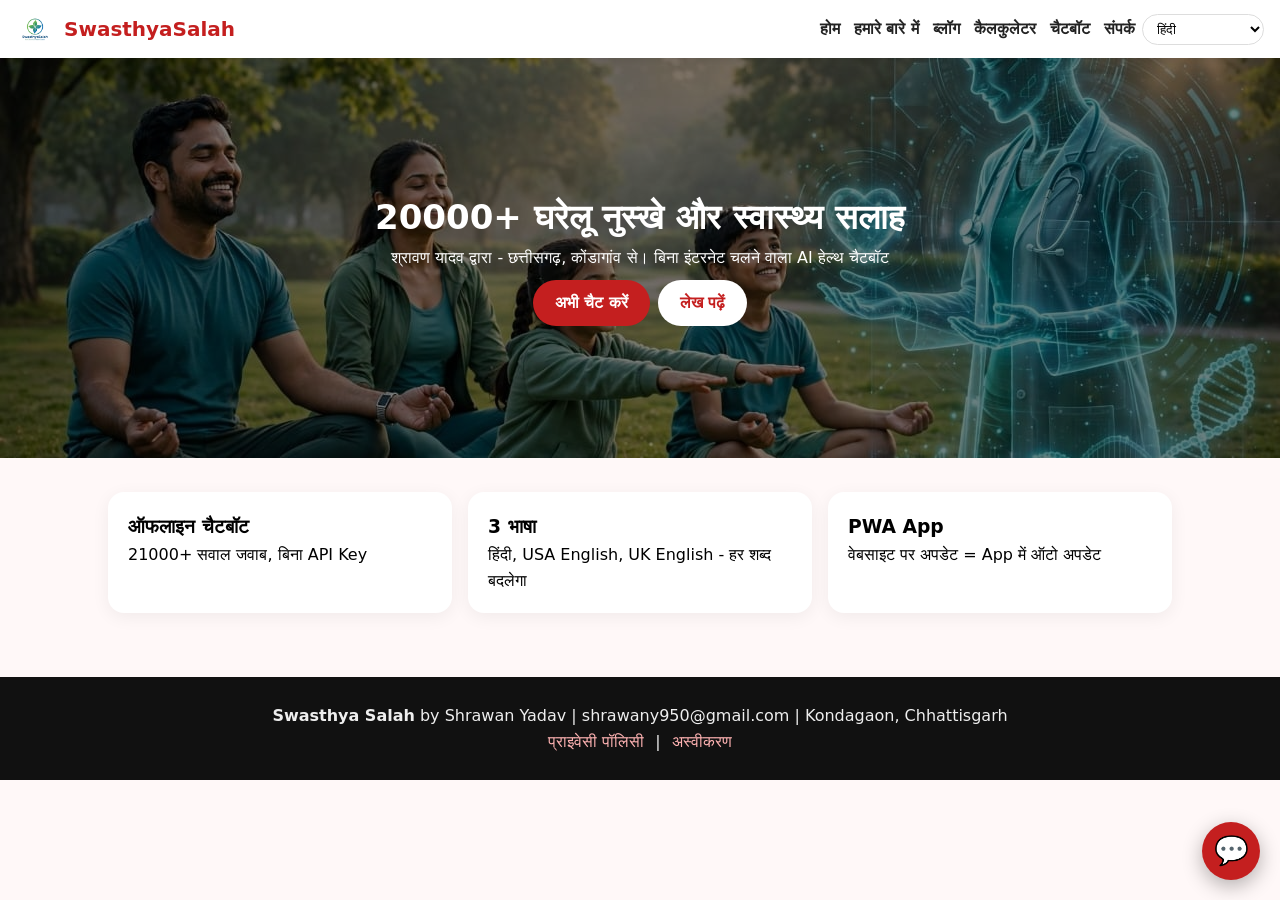
<file: index.html>
<!DOCTYPE html><html lang="hi"><head><meta charset="UTF-8"><meta name="viewport" content="width=device-width,initial-scale=1"><title>Swasthya Salah - 20000+ Home Remedies</title><link rel="manifest" href="/manifest.json"><meta name="theme-color" content="#C41F1F"><link rel="icon" href="/logo.png"><link rel="stylesheet" href="/style.css"></head><body>
<header><div class="logo"><img src="/logo.png" alt="logo"><span>SwasthyaSalah</span></div><nav><a href="/index.html" data-t="home">होम</a><a href="/about.html" data-t="about">हमारे बारे में</a><a href="/blog.html" data-t="blog">ब्लॉग</a><a href="/calculator.html" data-t="calculator">कैलकुलेटर</a><a href="/chatbot.html" data-t="chat">चैटबॉट</a><a href="/contact.html" data-t="contact">संपर्क</a><select id="langSel" class="lang-select"><option value="hi">हिंदी</option><option value="en_us">USA English</option><option value="en_gb">UK English</option></select></nav></header>
<div class="hero"><div class="hero-content"><h1 data-t="hero_title">20000+ घरेलू नुस्खे और स्वास्थ्य सलाह</h1><p data-t="hero_sub">श्रावण यादव द्वारा - छत्तीसगढ़, कोंडागांव से। बिना इंटरनेट चलने वाला AI हेल्थ चैटबॉट</p><a class="btn" href="/chatbot.html" data-t="cta_chat">अभी चैट करें</a><a class="btn" style="background:#fff;color:#C41F1F;margin-left:8px" href="/blog.html" data-t="cta_articles">लेख पढ़ें</a></div></div>
<div class="container"><div class="grid"><div class="card"><h3 data-t="feat1">ऑफलाइन चैटबॉट</h3><p data-t="feat1_d">21000+ जवाब, बिना API</p></div><div class="card"><h3 data-t="feat2">3 भाषा</h3><p data-t="feat2_d">हर शब्द बदलेगा</p></div><div class="card"><h3 data-t="feat3">PWA App</h3><p data-t="feat3_d">Website update = App auto update</p></div></div></div>
<footer><p><strong>Swasthya Salah</strong> by Shrawan Yadav | shrawany950@gmail.com | Kondagaon, Chhattisgarh</p><p><a href="/privacy.html" data-t="privacy">प्राइवेसी</a> | <a href="/disclaimer.html" data-t="disclaimer">अस्वीकरण</a></p></footer><a href="/chatbot.html" class="chat-btn">💬</a><script src="/lang.js"></script><script>if('serviceWorker' in navigator)navigator.serviceWorker.register('/sw.js');</script></body></html>
</file>
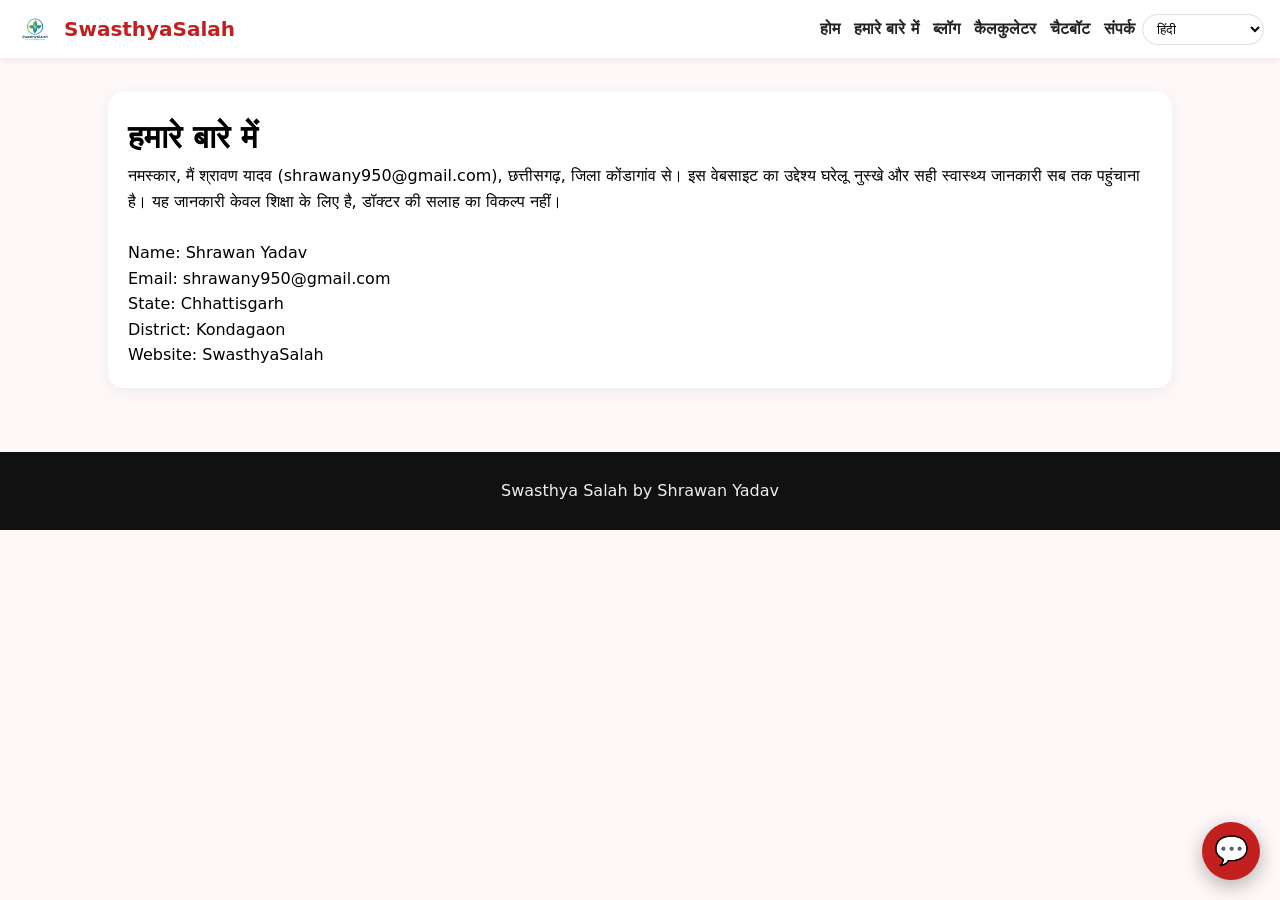
<file: about.html>
<!DOCTYPE html><html><head><meta charset="UTF-8"><meta name="viewport" content="width=device-width,initial-scale=1"><title>About - Swasthya Salah</title><link rel="manifest" href="/manifest.json"><link rel="stylesheet" href="/style.css"><link rel="icon" href="/logo.png"></head><body>
<header><div class="logo"><img src="/logo.png"><span>SwasthyaSalah</span></div><nav><a href="/index.html" data-t="home">होम</a><a href="/about.html" data-t="about">हमारे बारे में</a><a href="/blog.html" data-t="blog">ब्लॉग</a><a href="/calculator.html" data-t="calculator">कैलकुलेटर</a><a href="/chatbot.html" data-t="chat">चैटबॉट</a><a href="/contact.html" data-t="contact">संपर्क</a><select id="langSel" class="lang-select"><option value="hi">हिंदी</option><option value="en_us">USA English</option><option value="en_gb">UK English</option></select></nav></header>
<div class="container"><div class="card"><h1 data-t="about_title">हमारे बारे में</h1><p data-t="about_p">नमस्कार, मैं श्रावण यादव (shrawany950@gmail.com), छत्तीसगढ़, जिला कोंडागांव से।</p><br><p>Name: Shrawan Yadav<br>Email: shrawany950@gmail.com<br>State: Chhattisgarh<br>District: Kondagaon<br>Website: SwasthyaSalah</p></div></div>
<footer><p>Swasthya Salah by Shrawan Yadav</p></footer><a href="/chatbot.html" class="chat-btn">💬</a><script src="/lang.js"></script><script>if('serviceWorker' in navigator)navigator.serviceWorker.register('/sw.js');</script></body></html>
</file>
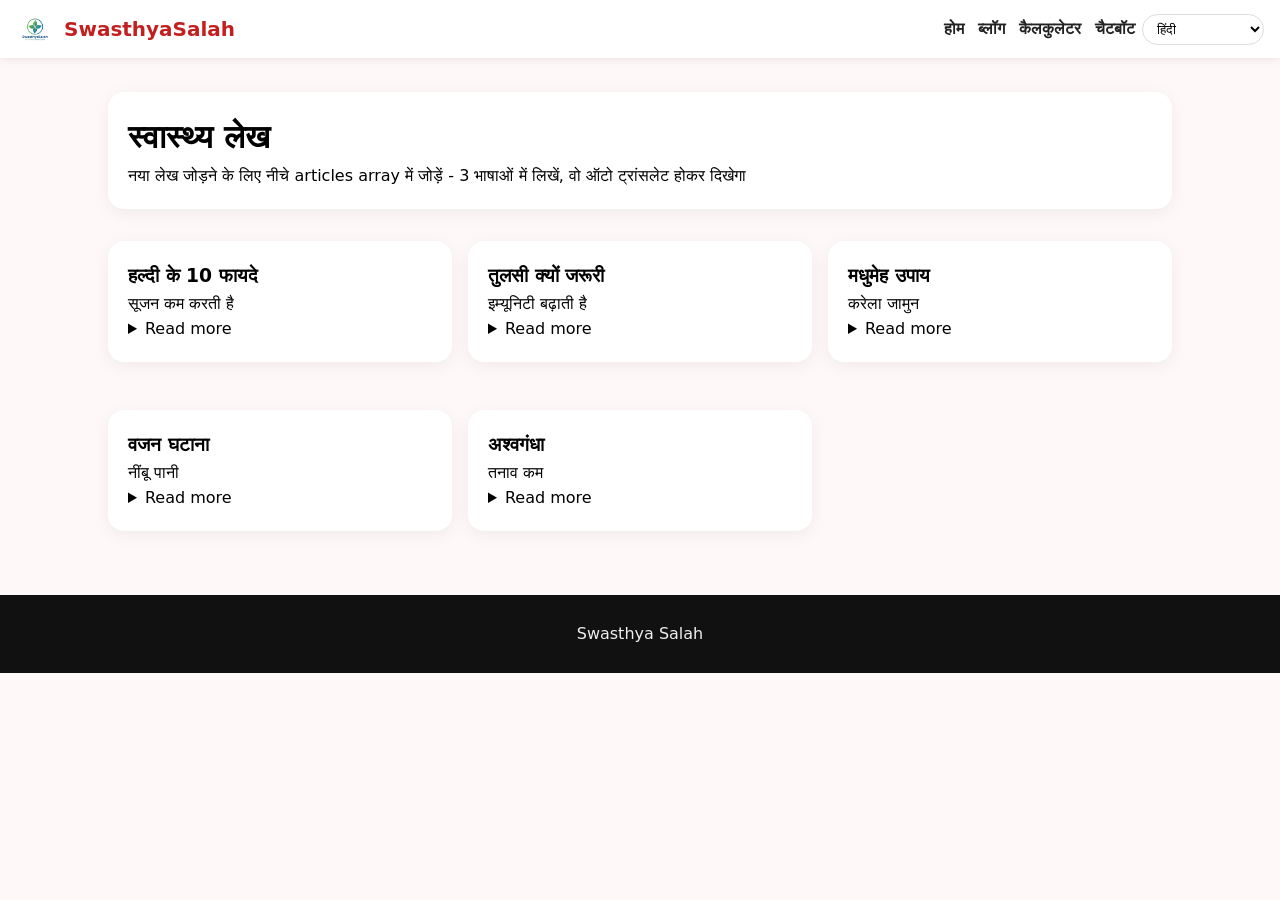
<file: blog.html>
<!DOCTYPE html><html><head><meta charset="UTF-8"><meta name="viewport" content="width=device-width,initial-scale=1"><title>Blog - Swasthya Salah</title><link rel="manifest" href="/manifest.json"><link rel="stylesheet" href="/style.css"></head><body>
<header><div class="logo"><img src="/logo.png"><span>SwasthyaSalah</span></div><nav><a href="/index.html" data-t="home">होम</a><a href="/blog.html" data-t="blog">ब्लॉग</a><a href="/calculator.html" data-t="calculator">कैलकुलेटर</a><a href="/chatbot.html" data-t="chat">चैटबॉट</a><select id="langSel" class="lang-select"><option value="hi">हिंदी</option><option value="en_us">USA English</option><option value="en_gb">UK English</option></select></nav></header>
<div class="container"><div class="card"><h1 data-t="blog_title">स्वास्थ्य लेख</h1><p data-t="blog_add_tip">नया लेख जोड़ने के लिए नीचे articles array में जोड़ें - 3 भाषाओं में</p></div><div id="blogList" class="grid"></div></div>
<script>
const articles=[
{id:1,title_hi:"हल्दी के 10 फायदे",title_us:"10 Benefits of Turmeric",title_gb:"10 Benefits of Turmeric",desc_hi:"सूजन कम करती है",desc_us:"Reduces inflammation",desc_gb:"Reduces inflammation",content_hi:"रात में हल्दी दूध पिएं। घाव में लगाएं।",content_us:"Drink turmeric milk at night. Apply on wounds.",content_gb:"Drink turmeric milk at night. Apply on wounds."},
{id:2,title_hi:"तुलसी क्यों जरूरी",title_us:"Why Tulsi is Important",title_gb:"Why Tulsi is Important",desc_hi:"इम्यूनिटी बढ़ाती है",desc_us:"Boosts immunity",desc_gb:"Boosts immunity",content_hi:"रोज 5 पत्ते चबाएं।",content_us:"Chew 5 leaves daily.",content_gb:"Chew 5 leaves daily."},
{id:3,title_hi:"मधुमेह उपाय",title_us:"Diabetes Remedies",title_gb:"Diabetes Remedies",desc_hi:"करेला जामुन",desc_us:"Bitter gourd jamun",desc_gb:"Bitter gourd jamun",content_hi:"करेला जूस सुबह लें।",content_us:"Take bitter gourd juice morning.",content_gb:"Take bitter gourd juice morning."},
{id:4,title_hi:"वजन घटाना",title_us:"Weight Loss",title_gb:"Weight Loss",desc_hi:"नींबू पानी",desc_us:"Lemon water",desc_gb:"Lemon water",content_hi:"सुबह नींबू शहद पानी।",content_us:"Lemon honey water.",content_gb:"Lemon honey water."},
{id:5,title_hi:"अश्वगंधा",title_us:"Ashwagandha",title_gb:"Ashwagandha",desc_hi:"तनाव कम",desc_us:"Reduces stress",desc_gb:"Reduces stress",content_hi:"दूध के साथ रात में।",content_us:"With milk at night.",content_gb:"With milk at night."}
];
// नया article जोड़ने का तरीका: ऊपर array में ऐसे जोड़ो
// {id:6, title_hi:"...", title_us:"...", title_gb:"...", desc_hi:"...", desc_us:"...", desc_gb:"...", content_hi:"...", content_us:"...", content_gb:"..."},
function renderBlogs(){const l=localStorage.getItem('sw_lang')||'hi';const list=document.getElementById('blogList');list.innerHTML='';articles.forEach(a=>{let t=l==='hi'?a.title_hi:l==='en_gb'?a.title_gb:a.title_us;let d=l==='hi'?a.desc_hi:l==='en_gb'?a.desc_gb:a.desc_us;let c=l==='hi'?a.content_hi:l==='en_gb'?a.content_gb:a.content_us;list.innerHTML+=`<div class="card"><h3>${t}</h3><p>${d}</p><details><summary>Read more</summary><p style="margin-top:10px">${c}</p></details></div>`})}
document.addEventListener('DOMContentLoaded',()=>{renderBlogs();document.getElementById('langSel').addEventListener('change',renderBlogs)});
</script><footer><p>Swasthya Salah</p></footer><script src="/lang.js"></script><script>if('serviceWorker' in navigator)navigator.serviceWorker.register('/sw.js');</script></body></html>
</file>
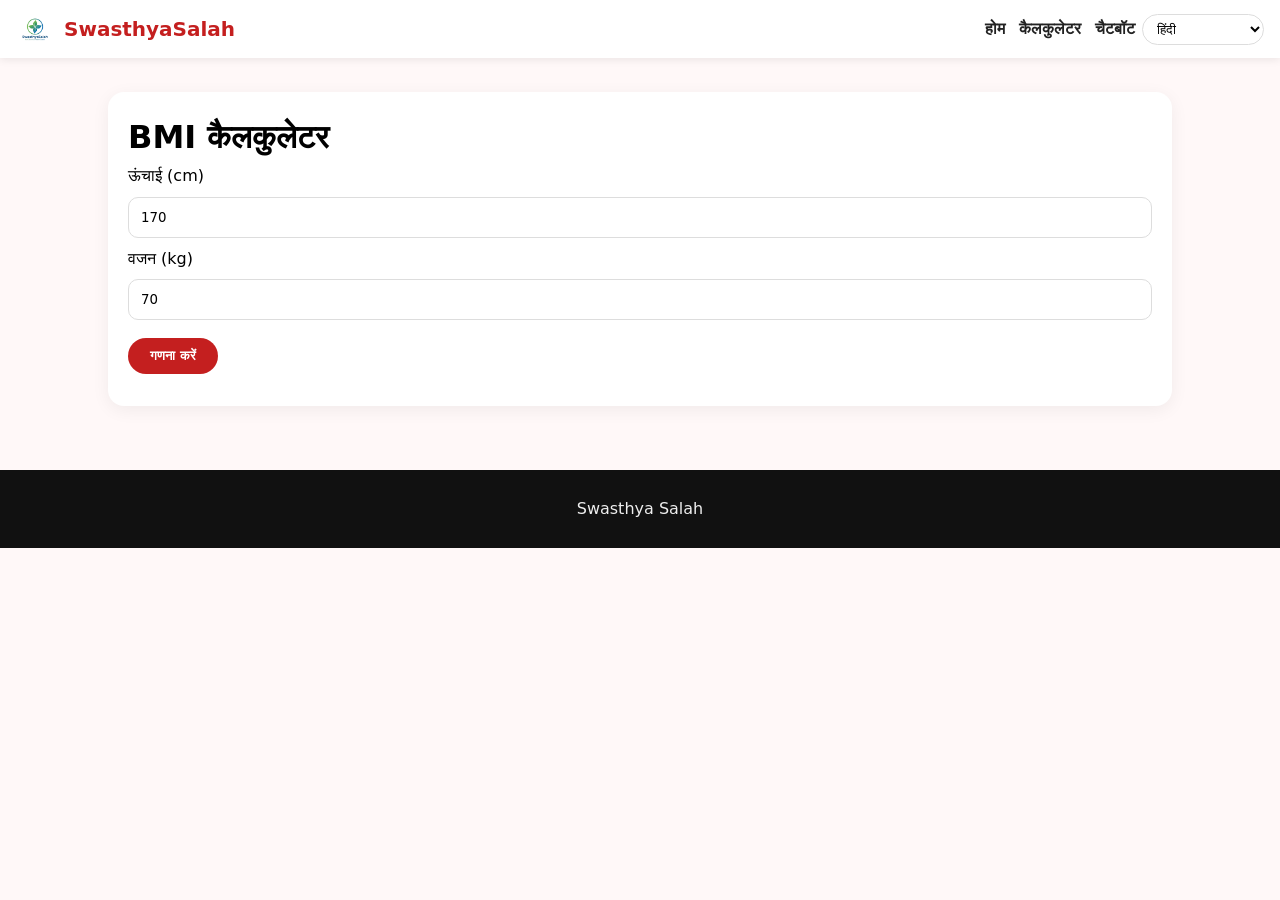
<file: calculator.html>
<!DOCTYPE html><html><head><meta charset="UTF-8"><meta name="viewport" content="width=device-width,initial-scale=1"><title>Calculator - Swasthya Salah</title><link rel="manifest" href="/manifest.json"><link rel="stylesheet" href="/style.css"></head><body>
<header><div class="logo"><img src="/logo.png"><span>SwasthyaSalah</span></div><nav><a href="/index.html" data-t="home">होम</a><a href="/calculator.html" data-t="calculator">कैलकुलेटर</a><a href="/chatbot.html" data-t="chat">चैटबॉट</a><select id="langSel" class="lang-select"><option value="hi">हिंदी</option><option value="en_us">USA English</option><option value="en_gb">UK English</option></select></nav></header>
<div class="container"><div class="card"><h1 data-t="calc_title">BMI कैलकुलेटर</h1><label data-t="calc_h">ऊंचाई (cm)</label><input id="h" type="number" value="170"><label data-t="calc_w">वजन (kg)</label><input id="w" type="number" value="70"><button class="btn" onclick="calc()" data-t="calc_btn">गणना करें</button><h3 id="res" style="margin-top:12px"></h3></div></div>
<script>function calc(){let h=document.getElementById('h').value/100;let w=document.getElementById('w').value;let bmi=(w/(h*h)).toFixed(1);let c=bmi<18.5?'Underweight':bmi<24.9?'Normal':bmi<29.9?'Overweight':'Obese';document.getElementById('res').innerText='BMI: '+bmi+' ('+c+')';}</script><footer><p>Swasthya Salah</p></footer><script src="/lang.js"></script></body></html>
</file>
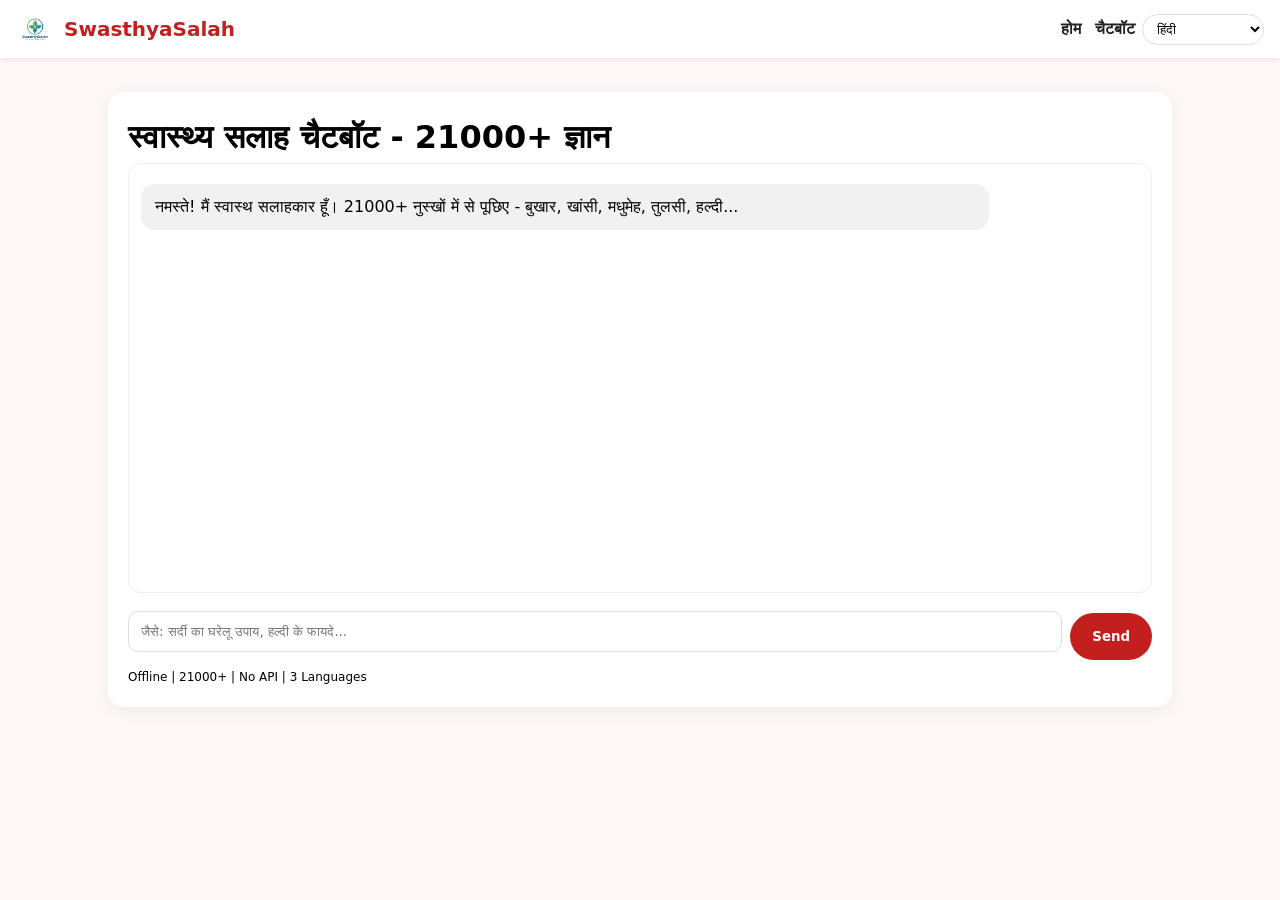
<file: chatbot.html>
<!DOCTYPE html><html><head><meta charset="UTF-8"><meta name="viewport" content="width=device-width,initial-scale=1"><title>Chatbot - Swasthya Salah</title><link rel="manifest" href="/manifest.json"><link rel="stylesheet" href="/style.css"></head><body>
<header><div class="logo"><img src="/logo.png"><span>SwasthyaSalah</span></div><nav><a href="/index.html" data-t="home">होम</a><a href="/chatbot.html" data-t="chat">चैटबॉट</a><select id="langSel" class="lang-select"><option value="hi">हिंदी</option><option value="en_us">USA English</option><option value="en_gb">UK English</option></select></nav></header>
<div class="container"><div class="card"><h1 data-t="chat_title">स्वास्थ्य चैटबॉट - 21000+</h1><div id="chatbox" class="chatbox"></div><div style="display:flex;gap:8px;margin-top:10px"><input id="qin" data-tp="chat_placeholder" placeholder="जैसे: सर्दी का घरेलू उपाय..."><button class="btn" onclick="ask()">Send</button></div><p style="font-size:12px;margin-top:8px">Offline | 21000+ | No API | 3 Languages</p></div></div>
<script src="/healthdata.js"></script><script>
const box=document.getElementById('chatbox');
function addMsg(t,cl){let d=document.createElement('div');d.className='msg '+cl;d.innerText=t;box.appendChild(d);box.scrollTop=box.scrollHeight;}
function resetChat(){box.innerHTML='';const l=localStorage.getItem('sw_lang')||'hi';let w=l==='hi'?translations.hi.chat_welcome:l==='en_gb'?translations.en_gb.chat_welcome:translations.en_us.chat_welcome;addMsg(w,'bot');}
function ask(){let q=document.getElementById('qin').value.trim();if(!q)return;addMsg(q,'user');let l=localStorage.getItem('sw_lang')||'hi';let a=findAnswer(q,l);setTimeout(()=>addMsg(a,'bot'),300);document.getElementById('qin').value='';}
document.getElementById('qin').addEventListener('keydown',e=>{if(e.key==='Enter')ask();});
document.addEventListener('DOMContentLoaded',resetChat);
</script><script src="/lang.js"></script><script>if('serviceWorker' in navigator)navigator.serviceWorker.register('/sw.js');</script></body></html>
</file>
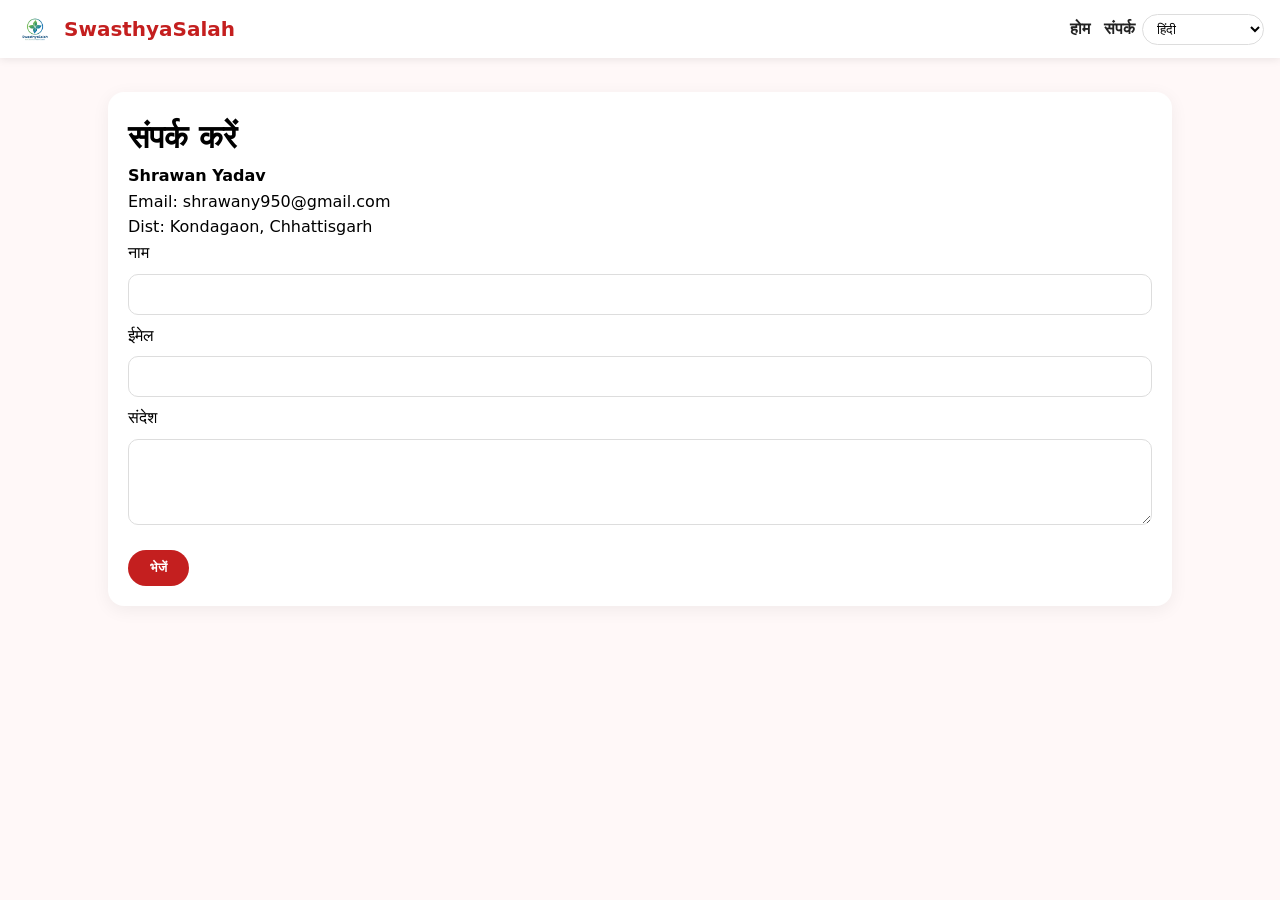
<file: contact.html>
<!DOCTYPE html><html><head><meta charset="UTF-8"><meta name="viewport" content="width=device-width,initial-scale=1"><title>Contact - Swasthya Salah</title><link rel="manifest" href="/manifest.json"><link rel="stylesheet" href="/style.css"></head><body>
<header><div class="logo"><img src="/logo.png"><span>SwasthyaSalah</span></div><nav><a href="/index.html" data-t="home">होम</a><a href="/contact.html" data-t="contact">संपर्क</a><select id="langSel" class="lang-select"><option value="hi">हिंदी</option><option value="en_us">USA English</option><option value="en_gb">UK English</option></select></nav></header>
<div class="container"><div class="card"><h1 data-t="contact_title">संपर्क करें</h1><p><b>Shrawan Yadav</b><br>Email: shrawany950@gmail.com<br>Dist: Kondagaon, Chhattisgarh</p><label data-t="contact_name">नाम</label><input><label data-t="contact_email">ईमेल</label><input><label data-t="contact_msg">संदेश</label><textarea rows="4"></textarea><button class="btn" data-t="contact_send">भेजें</button></div></div>
<script src="/lang.js"></script></body></html>
</file>
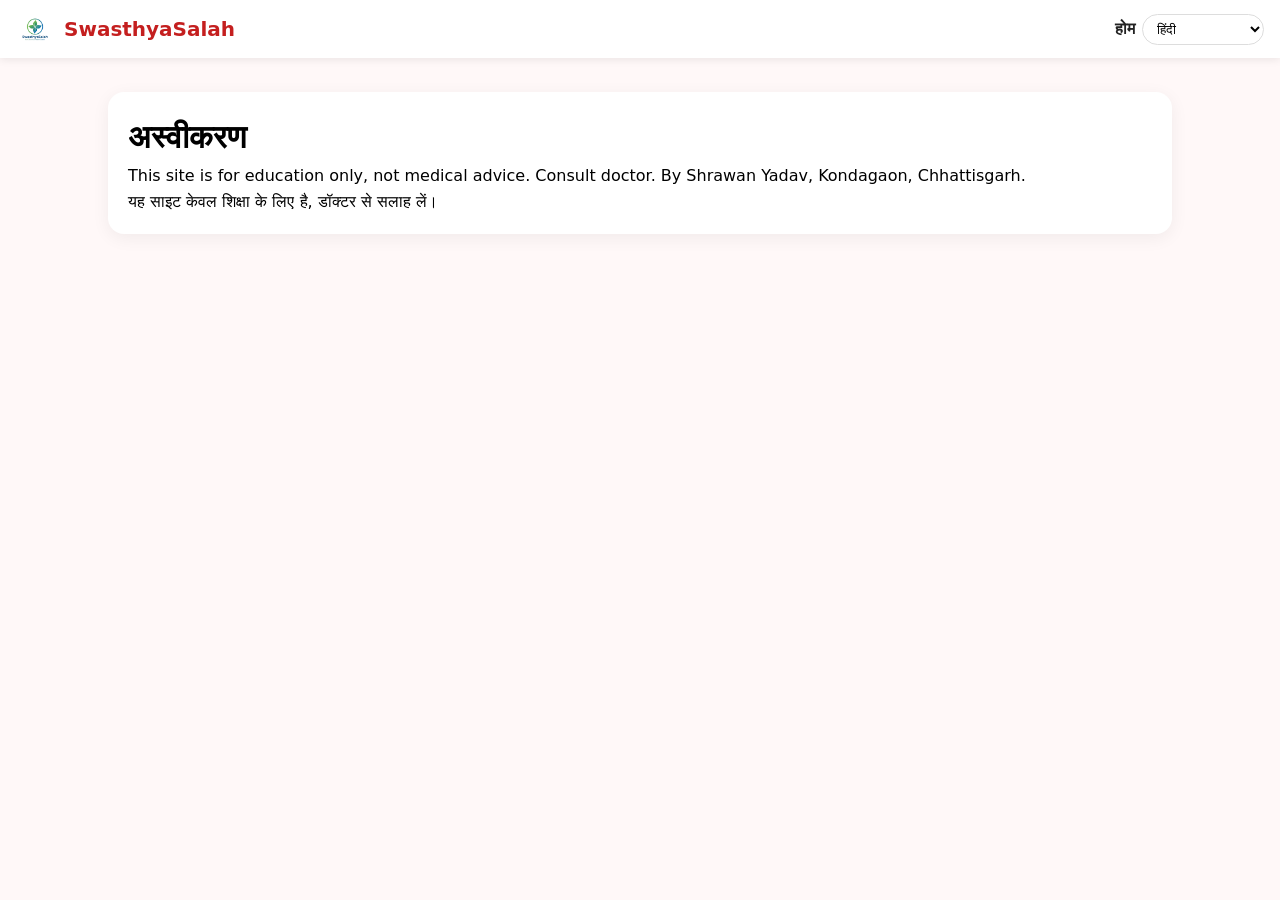
<file: disclaimer.html>
<!DOCTYPE html><html><head><meta charset="UTF-8"><meta name="viewport" content="width=device-width,initial-scale=1"><title>Disclaimer</title><link rel="manifest" href="/manifest.json"><link rel="stylesheet" href="/style.css"></head><body>
<header><div class="logo"><img src="/logo.png"><span>SwasthyaSalah</span></div><nav><a href="/index.html" data-t="home">होम</a><select id="langSel" class="lang-select"><option value="hi">हिंदी</option><option value="en_us">USA English</option><option value="en_gb">UK English</option></select></nav></header>
<div class="container"><div class="card"><h1 data-t="disclaimer_title">Disclaimer</h1><p>This site is for education only, not medical advice. Consult doctor. By Shrawan Yadav, Kondagaon, Chhattisgarh.</p><p>यह साइट केवल शिक्षा के लिए है, डॉक्टर से सलाह लें।</p></div></div><script src="/lang.js"></script></body></html>
</file>
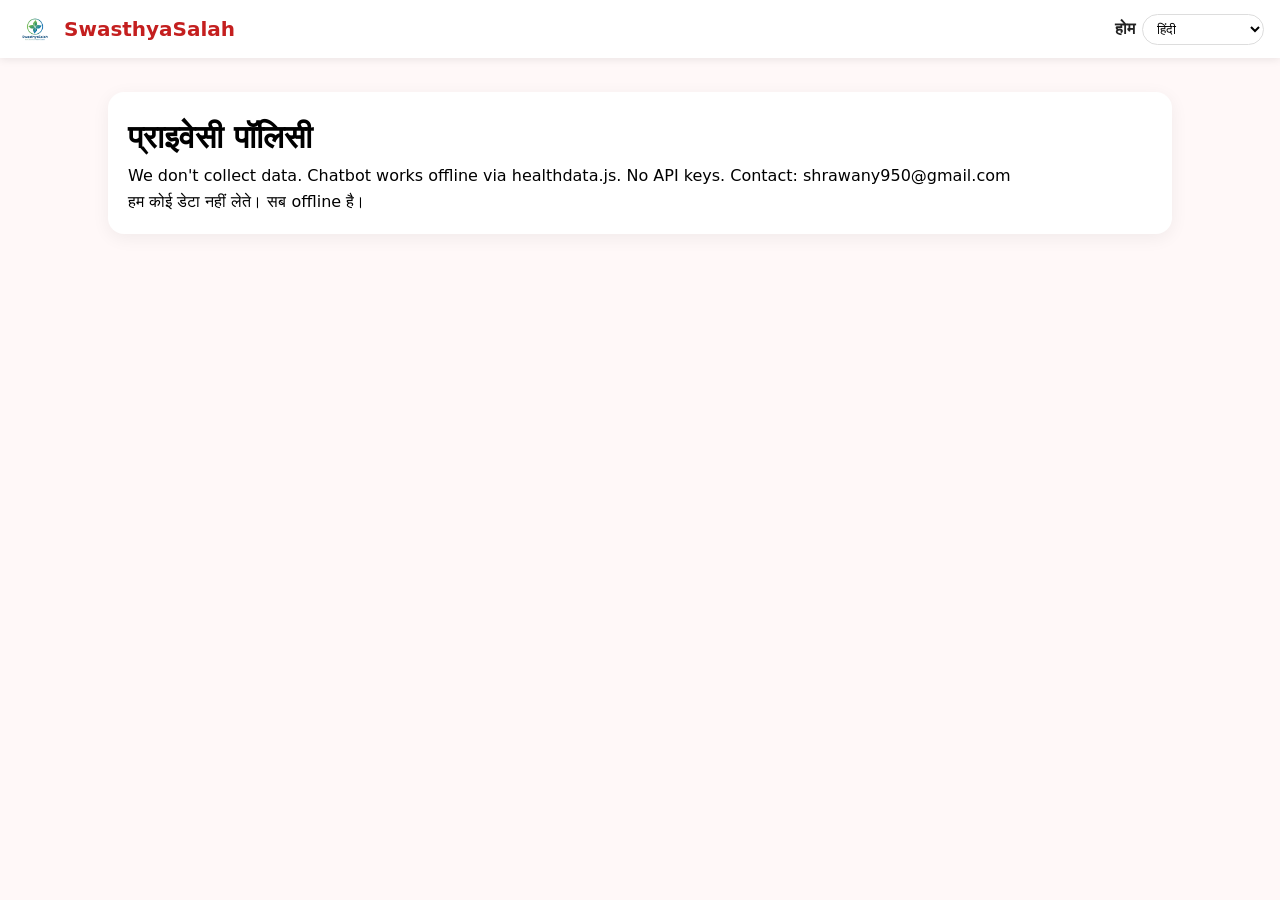
<file: privacy.html>
<!DOCTYPE html><html><head><meta charset="UTF-8"><meta name="viewport" content="width=device-width,initial-scale=1"><title>Privacy Policy</title><link rel="manifest" href="/manifest.json"><link rel="stylesheet" href="/style.css"></head><body>
<header><div class="logo"><img src="/logo.png"><span>SwasthyaSalah</span></div><nav><a href="/index.html" data-t="home">होम</a><select id="langSel" class="lang-select"><option value="hi">हिंदी</option><option value="en_us">USA English</option><option value="en_gb">UK English</option></select></nav></header>
<div class="container"><div class="card"><h1 data-t="privacy_title">Privacy Policy</h1><p>We don't collect data. Chatbot works offline via healthdata.js. No API keys. Contact: shrawany950@gmail.com</p><p>हम कोई डेटा नहीं लेते। सब offline है।</p></div></div><script src="/lang.js"></script></body></html>
</file>
<file: style.css>
:root{--red:#C41F1F;--bg:#fff8f8}
*{margin:0;padding:0;box-sizing:border-box;font-family:system-ui,Arial}
body{background:var(--bg);line-height:1.6}
header{background:#fff;box-shadow:0 2px 8px rgba(0,0,0,.08);position:sticky;top:0;z-index:100;display:flex;justify-content:space-between;align-items:center;padding:10px 16px;flex-wrap:wrap}
.logo{display:flex;align-items:center;gap:10px;font-weight:800;color:var(--red);font-size:20px}
.logo img{width:38px;height:38px;border-radius:8px}
nav a{margin:0 7px;text-decoration:none;color:#222;font-weight:600}
.lang-select{padding:6px 10px;border-radius:20px;border:1px solid #ddd;background:#fff}
.hero{height:400px;background:url('/hero.jpg') center/cover no-repeat;position:relative;display:flex;align-items:center;justify-content:center;text-align:center}
.hero::after{content:'';position:absolute;inset:0;background:rgba(0,0,0,.5)}
.hero-content{position:relative;z-index:2;color:#fff;max-width:700px;padding:20px}
.hero-content h1{font-size:34px}
.btn{background:var(--red);color:#fff;padding:10px 22px;border-radius:28px;text-decoration:none;font-weight:700;display:inline-block;margin-top:10px;border:none;cursor:pointer}
.container{max-width:1100px;margin:auto;padding:18px}
.card{background:#fff;border-radius:16px;box-shadow:0 4px 18px rgba(0,0,0,.06);padding:20px;margin:16px 0}
.grid{display:grid;grid-template-columns:repeat(auto-fit,minmax(260px,1fr));gap:16px}
footer{background:#111;color:#eee;text-align:center;padding:26px;margin-top:30px}
footer a{color:#ffb3b3;margin:0 6px;text-decoration:none}
.chat-btn{position:fixed;bottom:20px;right:20px;background:var(--red);color:#fff;width:58px;height:58px;border-radius:50%;display:flex;align-items:center;justify-content:center;font-size:28px;text-decoration:none;box-shadow:0 6px 20px rgba(0,0,0,.3);z-index:200}
.chatbox{height:430px;overflow:auto;border:1px solid #eee;border-radius:12px;padding:12px;background:#fff}
.msg{margin:8px 0;padding:10px 14px;border-radius:14px;max-width:85%}
.user{background:var(--red);color:#fff;margin-left:auto}
.bot{background:#f1f1f1}
input,textarea{width:100%;padding:12px;border:1px solid #ddd;border-radius:10px;margin:8px 0}
</file>
